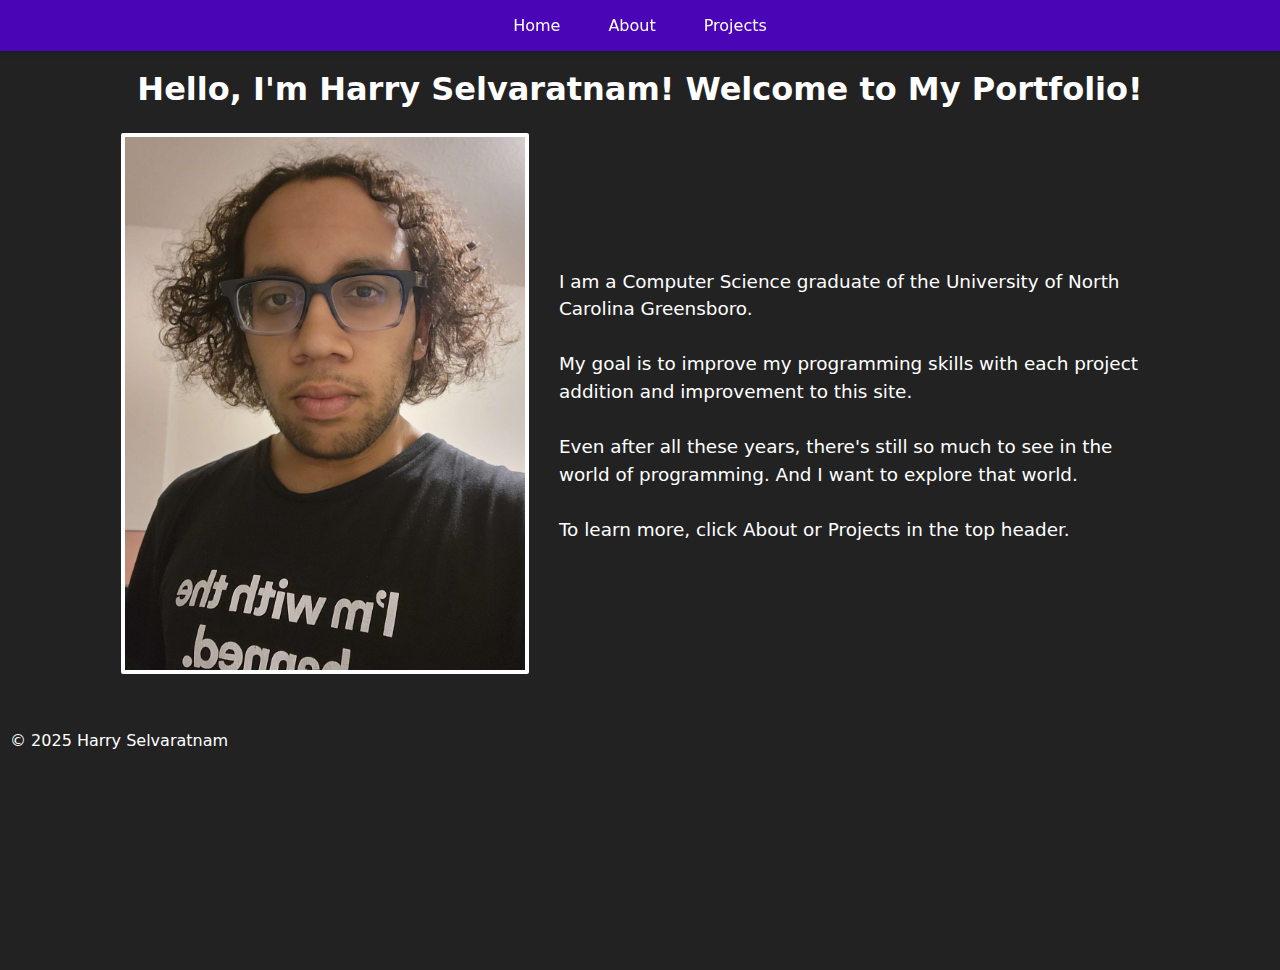
<file: index.html>
<!DOCTYPE html>
<html lang="en">
  <head>
    <meta charset="UTF-8" />
    <meta name="viewport" content="width=device-width, initial-scale=1.0" />
    <title>Home - Harry Selvaratnam</title>
    <link rel="stylesheet" href="styles.css" />
    <link rel="preconnect" href="https://fonts.googleapis.com" />
    <link rel="preconnect" href="https://fonts.gstatic.com" crossorigin />
    <link
      href="https://fonts.googleapis.com/css2?family=Roboto+Condensed:ital,wght@0,100..900;1,100..900&display=swap"
      rel="stylesheet"
    />
  </head>
  <body>
    <nav>
      <ul>
        <li><a href="index.html">Home</a></li>
        <li><a href="about.html">About</a></li>
        <li><a href="projects.html">Projects</a></li>
      </ul>
    </nav>
    <header>
      <h1>Hello, I'm Harry Selvaratnam! Welcome to My Portfolio!</h1>
    </header>
    <main>
      <div class="container">
        <img src="images/profilepicture.jpg" id="profile" />
      </div>
      <div class="container">
        <p>
          I am a Computer Science graduate of the University of North Carolina
          Greensboro. <br /><br />
          My goal is to improve my programming skills with each project addition
          and improvement to this site. <br /><br />
          Even after all these years, there's still so much to see in the world
          of programming. And I want to explore that world. <br /><br />
          To learn more, click About or Projects in the top header.
        </p>
      </div>
    </main>
    <footer>
      <p>&copy; 2025 Harry Selvaratnam</p>
    </footer>
  </body>
</html>
</file>
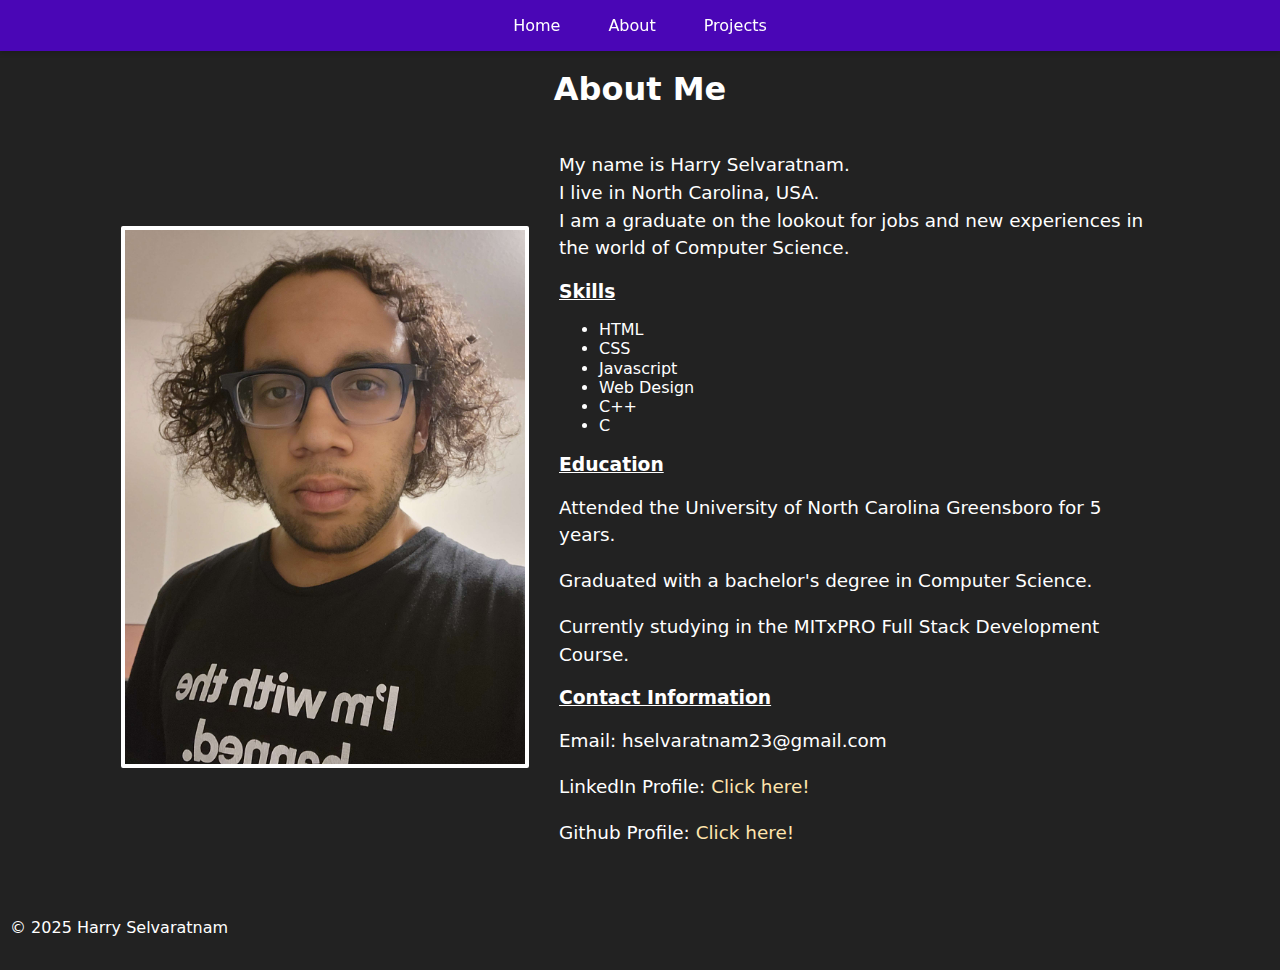
<file: about.html>
<!DOCTYPE html>
<html lang="en">
  <head>
    <meta charset="UTF-8" />
    <meta name="viewport" content="width=device-width, initial-scale=1.0" />
    <title>About - Harry Selvaratnam</title>
    <link rel="stylesheet" href="styles.css" />
    <link rel="preconnect" href="https://fonts.googleapis.com" />
    <link rel="preconnect" href="https://fonts.gstatic.com" crossorigin />
    <link
      href="https://fonts.googleapis.com/css2?family=Roboto+Condensed:ital,wght@0,100..900;1,100..900&display=swap"
      rel="stylesheet"
    />
  </head>
  <body>
    <nav>
      <ul>
        <li><a href="index.html">Home</a></li>
        <li><a href="about.html">About</a></li>
        <li><a href="projects.html">Projects</a></li>
      </ul>
    </nav>
    <header>
      <h1>About Me</h1>
    </header>
    <main>
      <div class="container">
        <img src="images/profilepicture.jpg" id="profile" />
      </div>
      <div class="container">
        <p>
          My name is Harry Selvaratnam. <br />
          I live in North Carolina, USA. <br />
          I am a graduate on the lookout for jobs and new experiences in the
          world of Computer Science.<br />
        </p>
        <h3>Skills</h3>
        <ul>
          <li>HTML</li>
          <li>CSS</li>
          <li>Javascript</li>
          <li>Web Design</li>
          <li>C++</li>
          <li>C</li>
        </ul>
        <h3>Education</h3>
        <p>Attended the University of North Carolina Greensboro for 5 years.</p>
        <p>Graduated with a bachelor's degree in Computer Science.</p>
        <p>Currently studying in the MITxPRO Full Stack Development Course.</p>
        <h3>Contact Information</h3>
        <p>Email: hselvaratnam23@gmail.com</p>
        <p>
          LinkedIn Profile:
          <a href="https://www.linkedin.com/in/harry-selvaratnam-214a99334/"
            >Click here!</a
          >
        </p>
        <p>
          Github Profile:
          <a href="https://github.com/HarryS2496">Click here!</a>
        </p>
      </div>
    </main>
    <footer>
      <p>&copy; 2025 Harry Selvaratnam</p>
    </footer>
  </body>
</html>
</file>
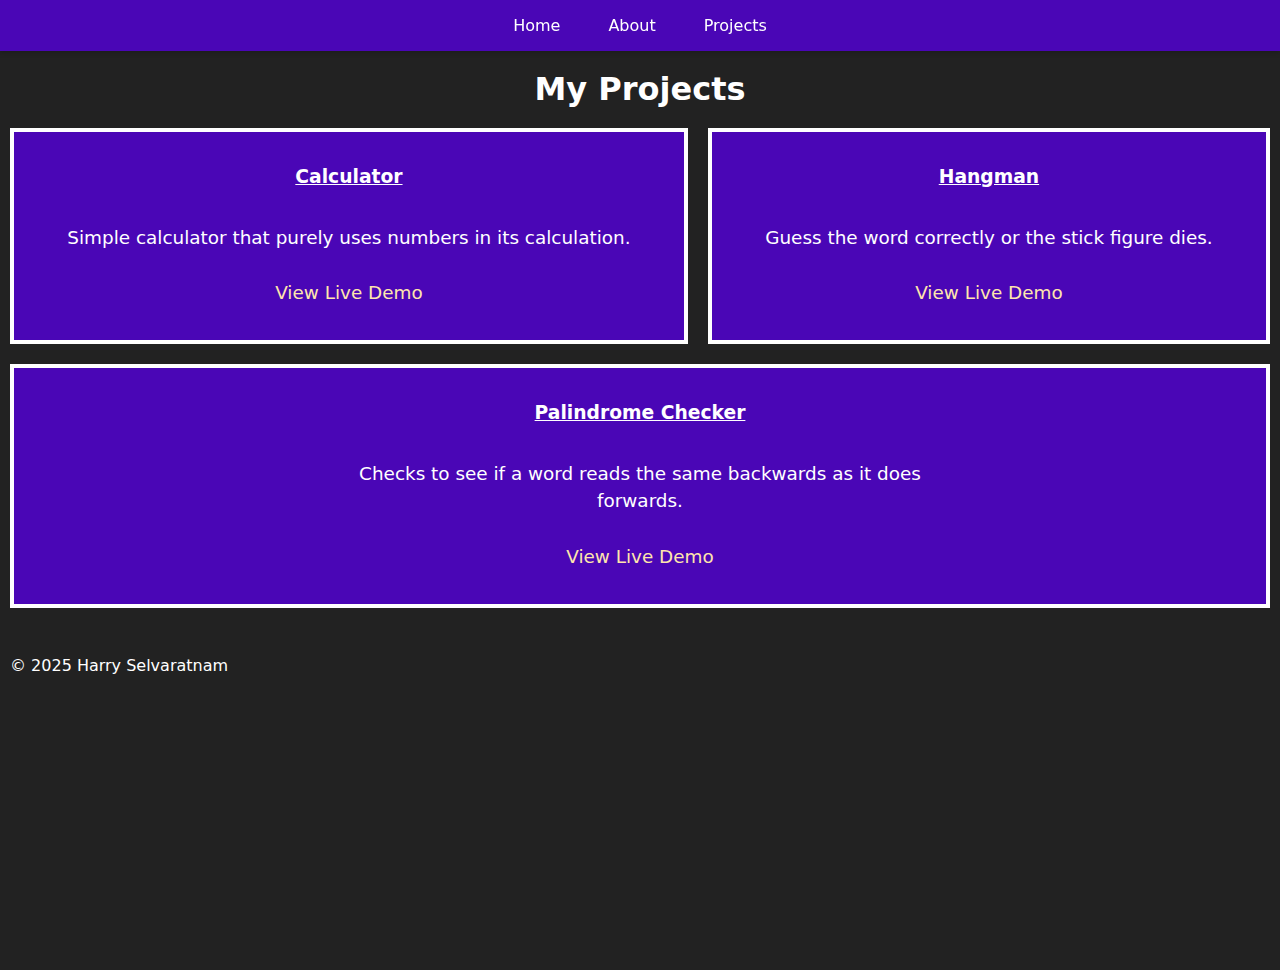
<file: projects.html>
<!DOCTYPE html>
<html lang="en">
  <head>
    <meta charset="UTF-8" />
    <meta name="viewport" content="width=device-width, initial-scale=1.0" />
    <title>Projects - Harry Selvaratnam</title>
    <link rel="stylesheet" href="styles.css" />
    <link rel="preconnect" href="https://fonts.googleapis.com" />
    <link rel="preconnect" href="https://fonts.gstatic.com" crossorigin />
    <link
      href="https://fonts.googleapis.com/css2?family=Roboto+Condensed:ital,wght@0,100..900;1,100..900&display=swap"
      rel="stylesheet"
    />
  </head>
  <body>
    <nav>
      <ul>
        <li><a href="index.html">Home</a></li>
        <li><a href="about.html">About</a></li>
        <li><a href="projects.html">Projects</a></li>
      </ul>
    </nav>
    <header>
      <h1>My Projects</h1>
    </header>
    <main>
      <div class="container project">
        <h3>Calculator</h3>
        <p>
          Simple calculator that purely uses numbers in its calculation. <br />
          <br />
          <a href="https://HarryS2496.github.io/Calculator/" target="_blank"
            >View Live Demo</a
          >
        </p>
      </div>
      <div class="container project">
        <h3>Hangman</h3>
        <p>
          Guess the word correctly or the stick figure dies.<br /><br />
          <a href="https://HarryS2496.github.io/Hangman/" target="_blank"
            >View Live Demo</a
          >
        </p>
      </div>
      <div class="container project">
        <h3>Palindrome Checker</h3>
        <p>
          Checks to see if a word reads the same backwards as it does forwards. <br /><br />
          <a
            href="https://HarryS2496.github.io/Palindrome-Checker/"
            target="_blank"
            >View Live Demo</a
          >
        </p>
      </div>
    </main>
    <footer>
      <p>&copy; 2025 Harry Selvaratnam</p>
    </footer>
  </body>
</html>
</file>
<file: styles.css>
body {
  font-family: system-ui, -apple-system, BlinkMacSystemFont, 'Segoe UI', Roboto, Oxygen, Ubuntu, Cantarell, 'Open Sans', 'Helvetica Neue', sans-serif;
  margin: 0;
  padding: 0;
  background-color: #222222;
  color: white;
  min-height: 100vh;
  margin: 0;
}

nav {
  display: flex; 
  justify-content: center; 
  align-items: center; 
  text-align: center;
  background-color: #4a06b6; 
  color: white; 
  margin: 0;
  padding: 1rem 0 1rem 0; 
  position: fixed;
  top: 0; 
  left: 0;
  width: 100%; 
  box-shadow: 0 2px 5px rgba(0, 0, 0, 0.2); 
  z-index: 1000;
}

nav a {
  color: white; 
  text-decoration: none; 
  padding: 0.5rem 1rem; 
  transition: 0.2s; 
}

nav a:hover {
  background-color: #222222; 
  border-radius: 5px; 
}

nav ul {
  list-style-type: none; 
  display: flex; 
  margin: 0; 
  padding: 0; 
}

nav li {
  margin: 0 0.5rem; 
}

nav .logo {
  font-size: 1.5rem; 
  font-weight: bold; 
  text-transform: uppercase; 
}

main {
  margin: 10px auto;
  display: flex;
  flex: 1;
  flex-wrap: wrap; 
  justify-content: center; 
  align-items: center;
  gap: 0;
  width: fit-content;
}

main a {
  color: rgb(255, 229, 173);
  text-decoration: none;
}

div p {
  font-size: 1.15em;
}

.container {
  flex: 1 1 auto;
  max-width: none;
  padding: 15px;
  box-sizing: border-box;
}

.project {
  background-color: #4a06b6;
  margin: 10px;
  border: 4px white solid;
  text-align: center;
  display: flex;
  flex-direction: column; 
  align-items: center; 
  justify-content: center;
}

.project h3,
.project p {
  width: 100%; 
  text-align: center; 
}

.project p {
  max-width: 600px;
  line-height: 1.5;
}

.container .project {
  flex: 1 1 100%;
  gap: 1rem;
  align-items: center;
}

h1 {
  margin: 70px 0 10px 0;
  text-align: center;
}
h3 {
  text-decoration: underline;
  position: relative;
}

p {
  max-width: 600px;
  line-height: 1.5;
  position: relative;
}
li {
  line-height: 1.2;
}

#profile {
  width: 400px;
  height: auto;
  max-width: 100%;
  border: 4px white solid;
  border-radius: 2px;
}

footer {
  position: relative; 
  margin-top: auto; 
  padding: 10px; 
  color: white;
  
}

@media (max-width: 768px) {
  .container {
    flex: 1 1 100%; 
  }
  .project {
    flex-direction: column;
  }
  main {
    gap: 1rem; 
  }
}

@media (max-width: 1084px) {
  h1 {
    margin-left: 1rem;
    margin-right: 1rem;
  }
}
</file>
